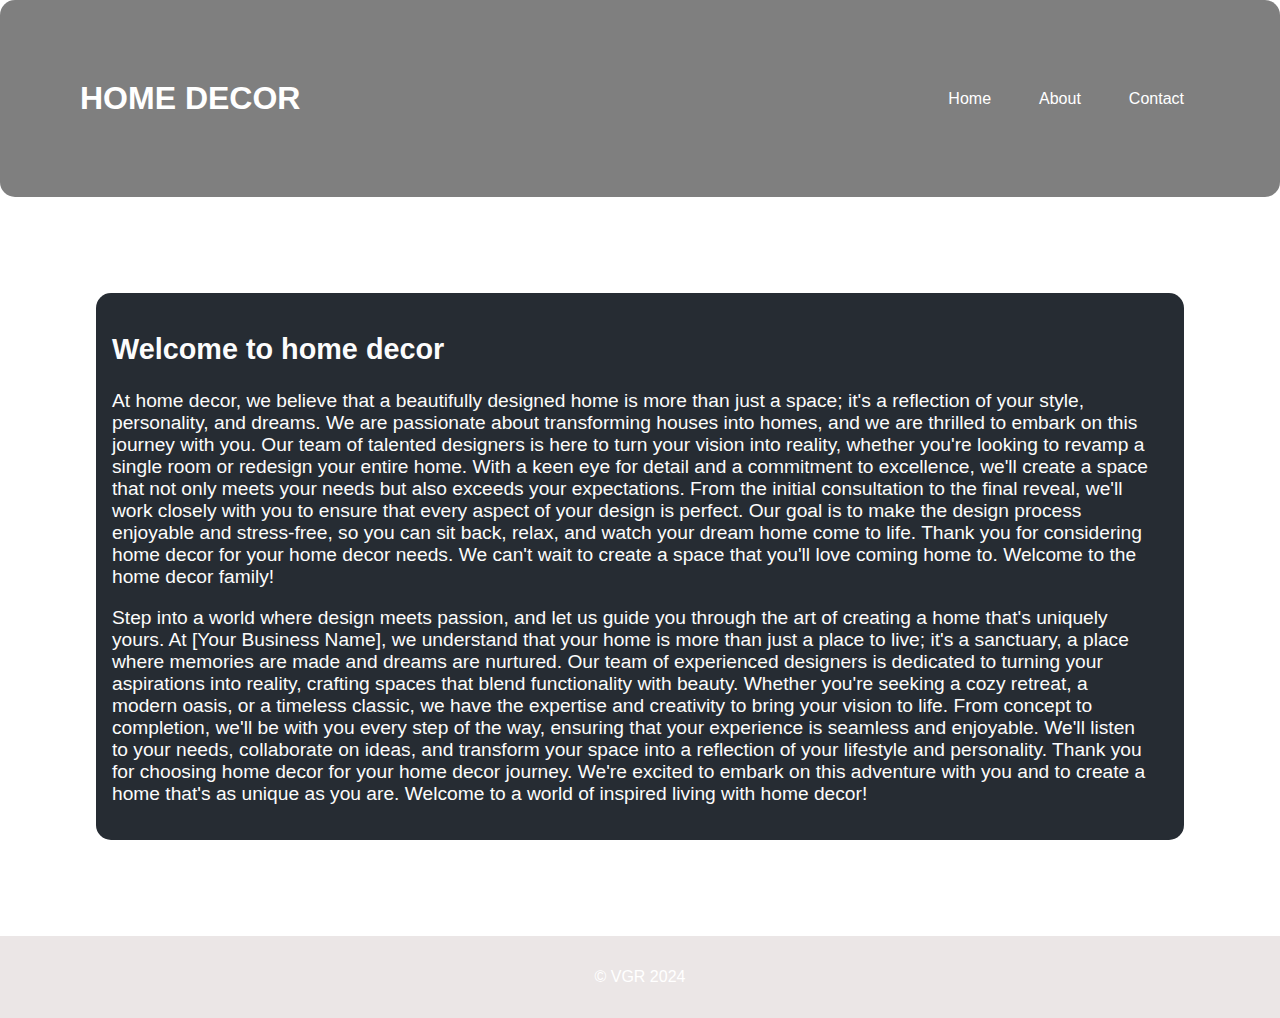
<file: index.html>
<!DOCTYPE html>
<html lang="en">
<head>
    <meta charset="UTF-8">
    <meta http-equiv="X-UA-Compatible" content="IE=edge">
    <meta name="viewport" content="width=device-width, initial-scale=1.0">
    <title>Home</title>
    <link rel="stylesheet" href="styles.css">
</head>
<body>
    <header>
        <h1>HOME DECOR</h1>
        <nav>
            <ul>
                <li><a class="button" href="index.html">Home</a></li>
                <li><a class="button" href="about.html">About</a></li>
              
                <li><a class="button" href="contact.html">Contact</a></li>
            </ul>
        </nav>
    </header>
    <main>
        <section id="home">
            <div class="container">
                <div class="image-container">
                

                </div>
                <div class="content">
                    <h2>Welcome to home decor</h2>
                    <p>At   home decor, we believe that a beautifully designed home is more than just a space; it's a reflection of your style, personality, and dreams. We are passionate about transforming houses into homes, and we are thrilled to embark on this journey with you.

                        Our team of talented designers is here to turn your vision into reality, whether you're looking to revamp a single room or redesign your entire home. With a keen eye for detail and a commitment to excellence, we'll create a space that not only meets your needs but also exceeds your expectations.
                        
                        From the initial consultation to the final reveal, we'll work closely with you to ensure that every aspect of your design is perfect. Our goal is to make the design process enjoyable and stress-free, so you can sit back, relax, and watch your dream home come to life.
                        
                        Thank you for considering home decor for your home decor needs. We can't wait to create a space that you'll love coming home to.
                        
                        Welcome to the home decor family!</p>

                    <p>Step into a world where design meets passion, and let us guide you through the art of creating a home that's uniquely yours. At [Your Business Name], we understand that your home is more than just a place to live; it's a sanctuary, a place where memories are made and dreams are nurtured.

                        Our team of experienced designers is dedicated to turning your aspirations into reality, crafting spaces that blend functionality with beauty. Whether you're seeking a cozy retreat, a modern oasis, or a timeless classic, we have the expertise and creativity to bring your vision to life.
                        
                        From concept to completion, we'll be with you every step of the way, ensuring that your experience is seamless and enjoyable. We'll listen to your needs, collaborate on ideas, and transform your space into a reflection of your lifestyle and personality.
                        
                        Thank you for choosing home decor for your home decor journey. We're excited to embark on this adventure with you and to create a home that's as unique as you are.
                        
                        Welcome to a world of inspired living with home decor!</p>    
                </div>
            </div>
            
            
            </div>
        </section>
    </main>
    <footer>
        <p>&copy; VGR 2024</p>
    </footer>
</body>
</html>
</file>
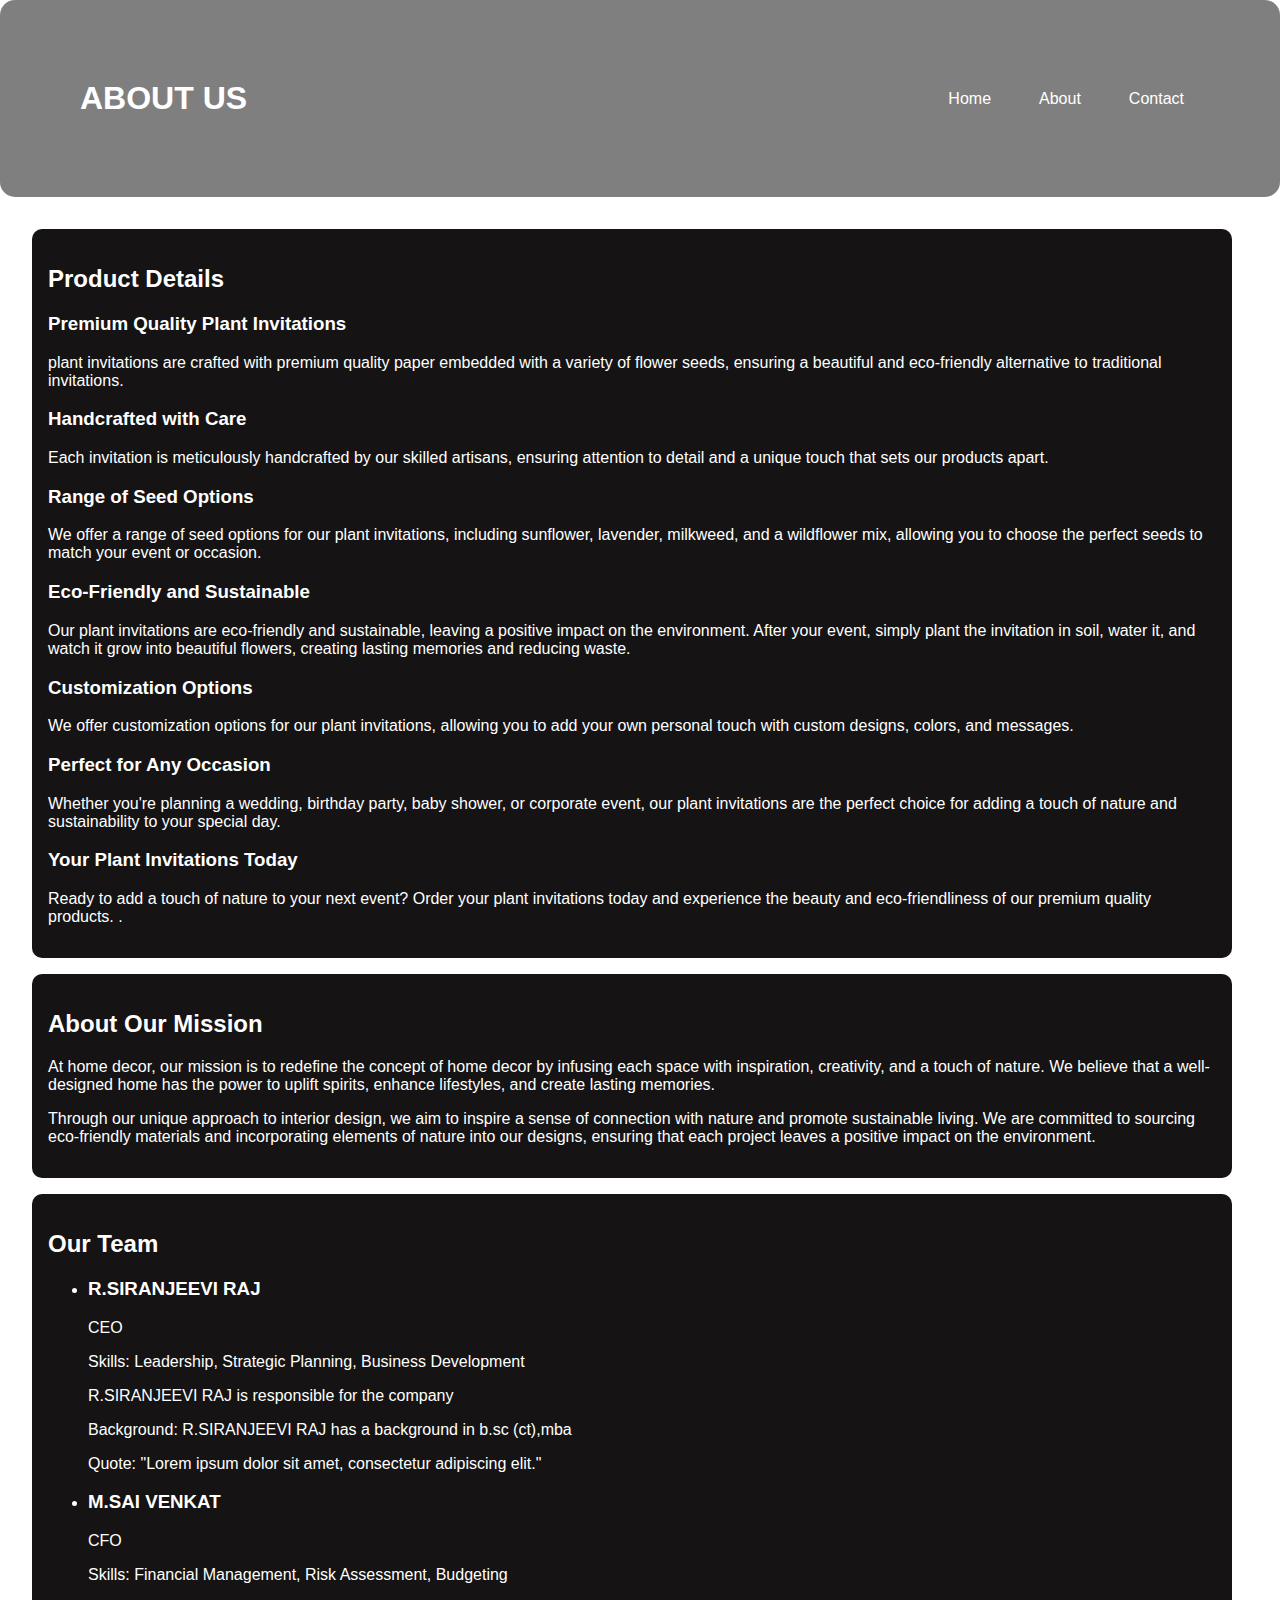
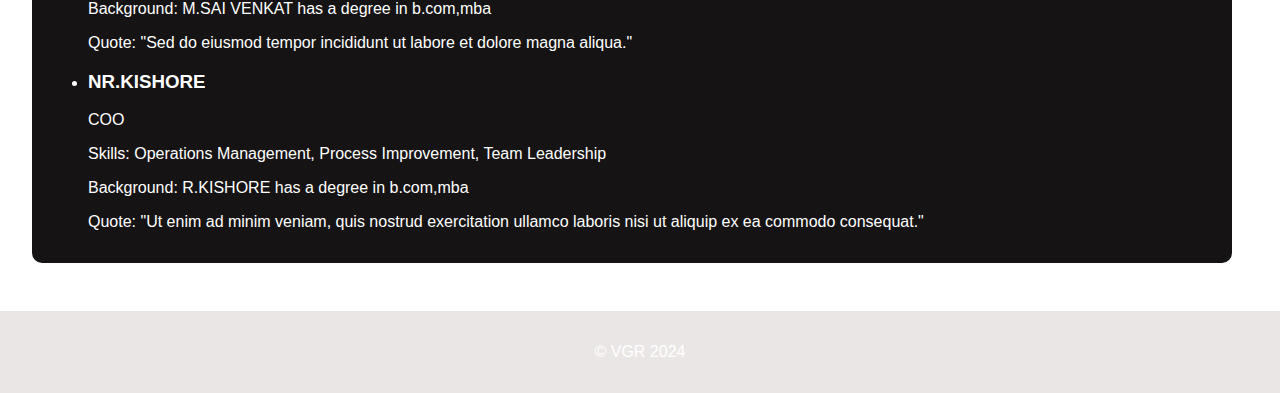
<file: about.html>
<!DOCTYPE html>
<html lang="en">
<head>
    <meta charset="UTF-8">
    <meta http-equiv="X-UA-Compatible" content="IE=edge">
    <meta name="viewport" content="width=device-width, initial-scale=1.0">
    <title>About</title>
    <link rel="stylesheet" href="styles.css">
</head>
<body>
    <header>
        <h1>ABOUT US</h1>
        <nav>
            <ul>
                <li><a href="index.html">Home</a></li>
                <li><a href="about.html">About</a></li>
                
                <li><a href="contact.html">Contact</a></li>
            </ul>
        </nav>
    </header>
    
    <main>
        <section class="about-container">
            <div class="previous-container">
                <h2>Product Details</h2>
                <h3>Premium Quality Plant Invitations</h3>

                <p> plant invitations are crafted with premium quality paper embedded with a variety of flower seeds, ensuring a beautiful and eco-friendly alternative to traditional invitations.</p>
                
                <h3>Handcrafted with Care</h3>
                    
                    Each invitation is meticulously handcrafted by our skilled artisans, ensuring attention to detail and a unique touch that sets our products apart.
                    <h3>Range of Seed Options</h3>
                    
                    We offer a range of seed options for our plant invitations, including sunflower, lavender, milkweed, and a wildflower mix, allowing you to choose the perfect seeds to match your event or occasion.
                    <h3>Eco-Friendly and Sustainable</h3>
                    
                    Our plant invitations are eco-friendly and sustainable, leaving a positive impact on the environment. After your event, simply plant the invitation in soil, water it, and watch it grow into beautiful flowers, creating lasting memories and reducing waste.
                    <h3>Customization Options</h3>
                    
                    We offer customization options for our plant invitations, allowing you to add your own personal touch with custom designs, colors, and messages.
                    <h3>Perfect for Any Occasion</h3>
                    
                    Whether you're planning a wedding, birthday party, baby shower, or corporate event, our plant invitations are the perfect choice for adding a touch of nature and sustainability to your special day.
                    <h3> Your Plant Invitations Today</h3>
                    
                    Ready to add a touch of nature to your next event? Order your plant invitations today and experience the beauty and eco-friendliness of our premium quality products.
                    
                    .</p>
            </div>
            <div class="left-container">
                <h2>About Our Mission</h2>
                <p>At home decor, our mission is to redefine the concept of home decor by infusing each space with inspiration, creativity, and a touch of nature. We believe that a well-designed home has the power to uplift spirits, enhance lifestyles, and create lasting memories.</p>
                <p>Through our unique approach to interior design, we aim to inspire a sense of connection with nature and promote sustainable living. We are committed to sourcing eco-friendly materials and incorporating elements of nature into our designs, ensuring that each project leaves a positive impact on the environment.</p>
            </div>
            <div class="right-container">
                <h2>Our Team</h2>
                <ul>
                    <li>
                        <h3>R.SIRANJEEVI RAJ
                        </h3>
                        <p>CEO</p>
                        <p>Skills: Leadership, Strategic Planning, Business Development</p>
                        <p>R.SIRANJEEVI RAJ
                            is responsible for the company </p>
                        <p>Background: R.SIRANJEEVI RAJ
                            has a background in b.sc (ct),mba</p>
                        <p>Quote: "Lorem ipsum dolor sit amet, consectetur adipiscing elit."</p>
                    </li>
                    <li>
                        <h3>M.SAI VENKAT
                        </h3>
                        <p>CFO</p>
                        <p>Skills: Financial Management, Risk Assessment, Budgeting</p>
                        
                        <p>Background: M.SAI VENKAT
                            has a degree in b.com,mba</p>
                        <p>Quote: "Sed do eiusmod tempor incididunt ut labore et dolore magna aliqua."</p>
                    </li>
                    <li>
                        <h3>NR.KISHORE
                        </h3>
                        <p>COO</p>
                        <p>Skills: Operations Management, Process Improvement, Team Leadership</p>
                        
                        <p>Background: R.KISHORE
                            has a degree in b.com,mba</p>
                        <p>Quote: "Ut enim ad minim veniam, quis nostrud exercitation ullamco laboris nisi ut aliquip ex ea commodo consequat."</p>
                    </li>
                </ul>
            </div>
            
        </section>
        
        </div>
    </main>
    <footer>
        <p>&copy; VGR 2024</p>
        
    </footer>
</body>
</html>
</file>
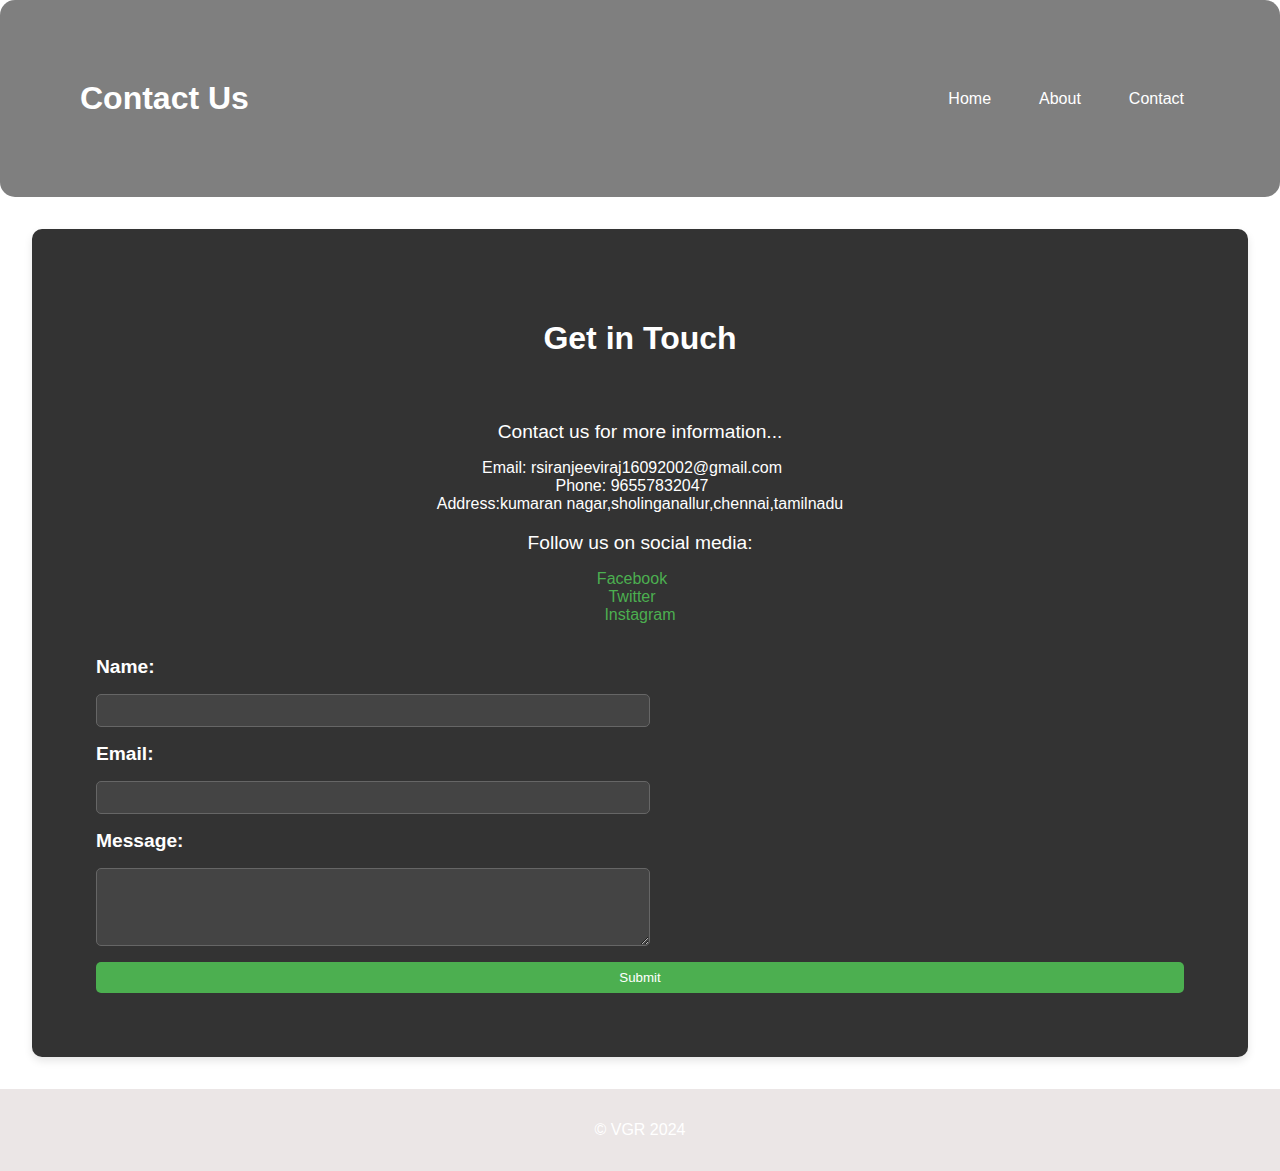
<file: contact.html>
<!DOCTYPE html>
<html lang="en">
<head>
    <meta charset="UTF-8">
    <meta http-equiv="X-UA-Compatible" content="IE=edge">
    <meta name="viewport" content="width=device-width, initial-scale=1.0">
    <title>Contact</title>
    <link rel="stylesheet" href="styles.css">
</head>
<body>
    <header>
        <h1>Contact Us</h1>
        <nav>
            <ul>
                <li><a class="button" href="index.html">Home</a></li>
                <li><a class="button" href="about.html">About</a></li>
                
                <li><a class="button" href="contact.html">Contact</a></li>
            </ul>
        </nav>
    </header>
    <main>
        <section id="contact">
            <h2>Get in Touch</h2>
            <p>Contact us for more information...</p>
            <ul>
                <li>Email: rsiranjeeviraj16092002@gmail.com</li>
                <li>Phone: 96557832047</li>
                <li>Address:kumaran nagar,sholinganallur,chennai,tamilnadu</li>
            </ul>
            <p>Follow us on social media:</p>
            <ul>
                <li><a href="#">Facebook</a></li>
                <li><a href="#">Twitter</a></li>
                <li><a href="#">Instagram</a></li>
            </ul>
            <form>
                <label for="name">Name:</label><br>
                <input type="text" id="name" name="name"><br>
                <label for="email">Email:</label><br>
                <input type="email" id="email" name="email"><br>
                <label for="message">Message:</label><br>
                <textarea id="message" name="message" rows="4" cols="50"></textarea><br>
                <input type="submit" value="Submit">
            </form>
        </section>
    </main>
    <footer>
        <p>&copy;  VGR 2024</p>
    </footer>
</body>
</html>
</file>
<file: styles.css>
/* Reset default styles */
body {
    font-family: 'Open Sans', sans-serif;
    margin: 0;
    padding: 0;
    background: url('https://th.bing.com/th/id/R.ccafa7119c31362dd520915115201644?rik=8HlwY9WGYHTC2Q&riu=http%3a%2f%2fwww.idesignarch.com%2fwp-content%2fuploads%2fCat-Mountain-Residence_12.jpg&ehk=AD%2fu%2b%2b4QUabhVe0V1afdqpANFHKftBj57J67Vj0amVA%3d&risl=&pid=ImgRaw&r=0') no-repeat center center fixed;
    background-size: cover;
}

/* Header styles */
/* Blog page header styles */
header {
    background-color: rgba(0, 0, 0, 0.5);
    color: white;
    padding: 4rem;
    position: relative;
    border-radius: 15px;
    display: flex;
    justify-content: space-between;
    align-items: center;
}

header h1 {
    padding: 1rem;
    margin: 0;
}

/* Navigation styles */
nav {
    background-color: transparent;
}

nav ul {
    list-style-type: none;
    padding: 0;
    display: flex;
    justify-content: center;
}

nav ul li {
    margin-right: 1rem;
}

nav ul li a {
    text-decoration: none;
    color: white;
    padding: 1rem 1rem;
    border-radius: 5px;
    transition: color 0.5s;
    position: relative;
}

nav ul li a:hover {
    color: #4CAF50;
}

/* Home section styles */
#home {
    background: transparent;
    color: rgb(252, 252, 252);
    padding: 4rem;
    border-radius: 15px;
}

.container {
    display: flex;
    justify-content: space-between;
    align-items: center;
    background-color: #262c33; /* Grey background color */
    padding: 1rem; /* Adjust padding as needed */
    border-radius: 15px;
}

.content {
    flex: 10;
    padding-right: 1rem;
}

.image {
    flex: 1;
    text-align: left; /* Center image horizontally */
}

.image img {
    max-width: 100%; /* Make the image responsive */
    height: auto;
    border-radius: 15px;
}

/* Font size for home page containers */
#home,
.container {
    font-size: 1.2rem;
}

/* Blog styles */
main {
    padding: 2rem;
    color: white;
}

.blog-post {
    margin-bottom: 2rem;
}

.blog-post img {
    max-width: 100%;
    border-radius: 5px;
}

footer {
    background-color: #ebe6e6;
    color: white;
    text-align: center;
    padding: 1rem;
}

/* About page styles */
.about-container {
    display: flex;
    flex-wrap: wrap;
}

.previous-container,
.left-container,
.right-container {
    flex: 1 1 100%;
    padding: 1rem;
    margin-bottom: 1rem;
    border-radius: 10px;
    background-color: #151313;
}

.previous-container {
    margin-right: 1rem;
}

.left-container,
.right-container {
    margin-right: 1rem;
}

@media (min-width: 768px) {
    .left-container,
    .right-container {
        flex: 1 1 calc(50% - 0.5rem);
    }
}
.seed-container {
    border: 1px solid #ccc;
    padding: 1rem;
    margin-bottom: 2rem;
    border-radius: 5px;
}

.seed-container img {
    max-width: 100%;
    height: auto;
    border-radius: 5px;
}
/* Contact section styles */
/* Contact section styles */
#contact {
    padding: 4rem;
    background-color: #333;
    text-align: center;
    border-radius: 10px;
    box-shadow: 0 4px 8px rgba(0, 0, 0, 0.1);
    color: #fff;
}

#contact h2 {
    margin-bottom: 4rem;
    font-size: 2rem;
}

#contact p {
    margin-bottom: 1rem;
    font-size: 1.2rem;
}

#contact ul {
    padding: 0;
    list-style-type: none;
    display:contents;
    justify-content: center;
    margin-bottom: 3rem;
}

#contact ul li {
    margin-right: 1rem;
}

#contact ul li:last-child {
    margin-right: 0;
}

#contact a {
    text-decoration: none;
    color: #4CAF50;
    transition: color 0.3s;
}

#contact a:hover {
    color: #45a049;
}

/* Form styles */
form {
    display: grid;
    grid-template-columns: 1fr 1fr;
    gap: 1rem;
    margin-top: 2rem;
}

label {
    text-align: left;
    font-weight: bold;
    color: #fff;
    font-size: 1.2rem;
}

input[type="text"],
input[type="email"],
textarea {
    width: 100%;
    padding: 0.5rem;
    border-radius: 5px;
    border: 1px solid #666;
    background-color: #444;
    color: #fff;
}

input[type="submit"] {
    grid-column: span 2;
    width: 100%;
    padding: 0.5rem;
    border: none;
    border-radius: 5px;
    background-color: #4CAF50;
    color: #fff;
    cursor: pointer;
    transition: background-color 0.3s;
}

input[type="submit"]:hover {
    background-color: #45a049;
}

/* Additional modern styles */
input[type="text"]:focus,
input[type="email"]:focus,
textarea:focus {
    outline: none;
    border-color: #4CAF50;
}

::-webkit-input-placeholder {
    color: #999;
}

:-moz-placeholder {
    color: #999;
}

::-moz-placeholder {
    color: #999;
}

:-ms-input-placeholder {
    color: #999;
}
</file>
